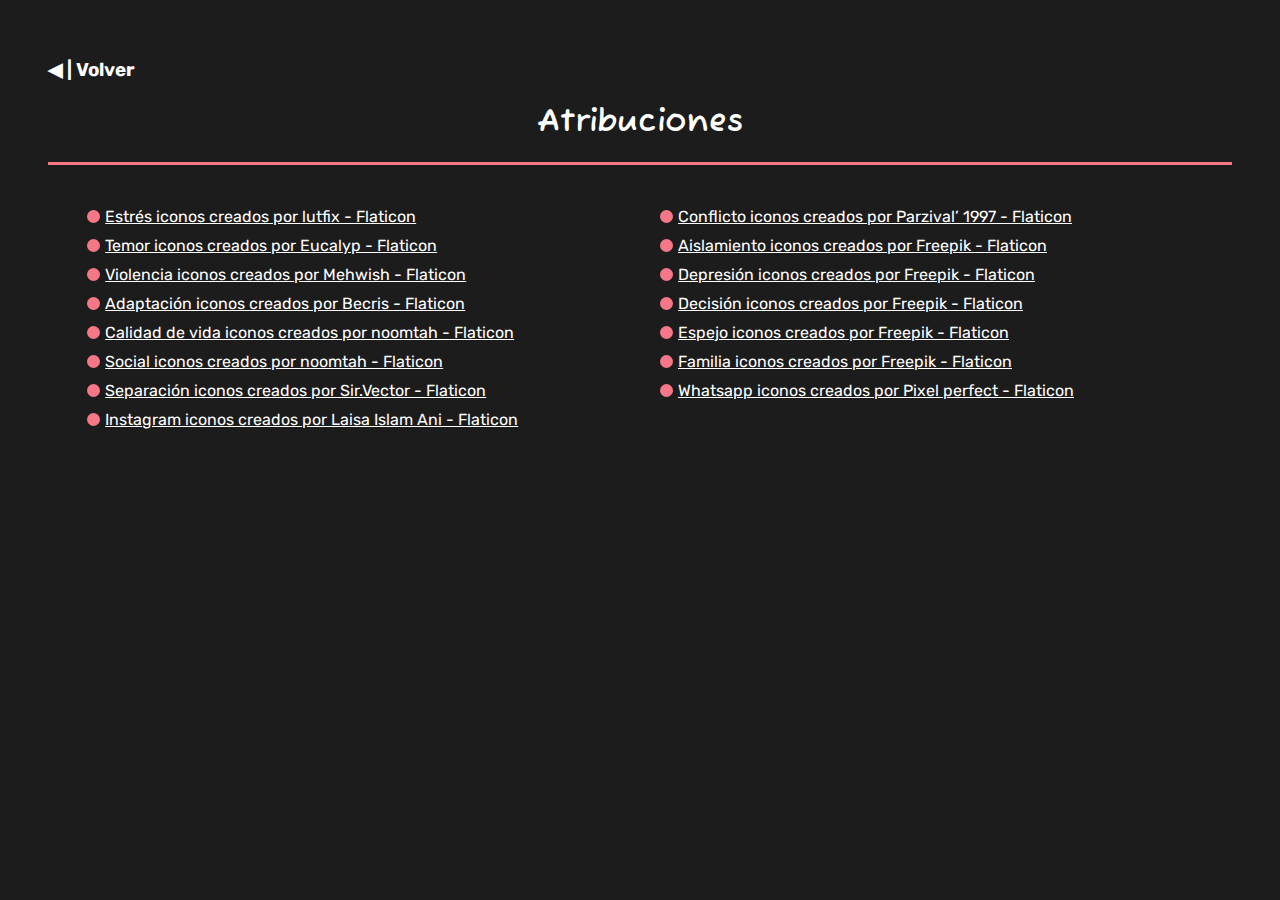
<file: src/atribuciones.html>
<!DOCTYPE html>
<html lang="en">
<head>
    <meta charset="UTF-8">
    <meta http-equiv="X-UA-Compatible" content="IE=edge">
    <meta name="viewport" content="width=device-width, initial-scale=1.0">
    <link rel="shortcut icon" href="./imgs/icons/LIcon.png" type="image/x-icon">
    <link rel="stylesheet" href="./css/atribuciones.css">
    <title>Atribuciones</title>
</head>
<body>
   <a  id="volver"> <h3 class="volver">◀ | Volver</h3></a>
    <h1>Atribuciones</h1>

<div class="container__atribuciones--section">
    <section>
        <div class="d-flex"><div class="viñeta"></div><a href="https://www.flaticon.es/iconos-gratis/estres" title="estrés iconos">Estrés iconos creados por lutfix - Flaticon</a></div>
        <div class="d-flex"><div class="viñeta"></div><a href="https://www.flaticon.es/iconos-gratis/temor" title="temor iconos">Temor iconos creados por Eucalyp - Flaticon</a></div>
        <div class="d-flex"><div class="viñeta"></div> <a href="https://www.flaticon.es/iconos-gratis/violencia" title="violencia iconos">Violencia iconos creados por Mehwish - Flaticon</a></div>
        <div class="d-flex"><div class="viñeta"></div> <a href="https://www.flaticon.es/iconos-gratis/adaptacion" title="adaptación iconos">Adaptación iconos creados por Becris - Flaticon</a></div>
        <div class="d-flex"><div class="viñeta"></div>  <a href="https://www.flaticon.es/iconos-gratis/calidad-de-vida" title="calidad de vida iconos">Calidad de vida iconos creados por noomtah - Flaticon</a></div>
        <div class="d-flex"><div class="viñeta"></div> <a href="https://www.flaticon.es/iconos-gratis/social" title="social iconos">Social iconos creados por noomtah - Flaticon</a></div>
        <div class="d-flex"><div class="viñeta"></div> <a href="https://www.flaticon.es/iconos-gratis/separacion" title="separación iconos">Separación iconos creados por Sir.Vector - Flaticon</a></div>
        <div class="d-flex"><div class="viñeta"></div> <a href="https://www.flaticon.es/iconos-gratis/instagram" title="instagram iconos">Instagram iconos creados por Laisa Islam Ani - Flaticon</a></div>
    </section>
    <section>
        <div class="d-flex"><div class="viñeta"></div>  <a href="https://www.flaticon.es/iconos-gratis/conflicto" title="conflicto iconos">Conflicto iconos creados por Parzival’ 1997 - Flaticon</a></div>
        <div class="d-flex"><div class="viñeta"></div> <a href="https://www.flaticon.es/iconos-gratis/aislamiento" title="aislamiento iconos">Aislamiento iconos creados por Freepik - Flaticon</a></div>
        <div class="d-flex"><div class="viñeta"></div> <a href="https://www.flaticon.es/iconos-gratis/depresion" title="depresión iconos">Depresión iconos creados por Freepik - Flaticon</a></div>
        <div class="d-flex"><div class="viñeta"></div> <a href="https://www.flaticon.es/iconos-gratis/decision" title="decisión iconos">Decisión iconos creados por Freepik - Flaticon</a></div>
        <div class="d-flex"><div class="viñeta"></div><a href="https://www.flaticon.es/iconos-gratis/espejo" title="espejo iconos">Espejo iconos creados por Freepik - Flaticon</a></div>
        <div class="d-flex"><div class="viñeta"></div> <a href="https://www.flaticon.es/iconos-gratis/familia" title="familia iconos">Familia iconos creados por Freepik - Flaticon</a></div>
        <div class="d-flex"><div class="viñeta"></div>  <a href="https://www.flaticon.es/iconos-gratis/whatsapp" title="whatsapp iconos">Whatsapp iconos creados por Pixel perfect - Flaticon</a></div>
    </div>
    <script>
        var volver = document.getElementById("volver")
        volver.addEventListener("click",()=>{
            volver.href = window.location.origin  
        })
    </script>
</body>
</html>
</file>
<file: src/css/atribuciones.css>
@import url('https://fonts.googleapis.com/css2?family=Fuzzy+Bubbles&family=Lato&family=Rubik&display=swap');

::-webkit-scrollbar {
width: 13px;     
height: 8px;    
}
::-webkit-scrollbar-thumb {
    background: rgb(227, 134, 149);
    border-radius: 5px;
}
::-webkit-scrollbar-track {
    background: white;
}
@media (max-width:800px) {
    .container__atribuciones--section{
        flex-wrap: wrap;
    }
    .container__atribuciones--section section{
        width: 80% !important;
    }
    .d-flex{
        justify-content: center !important;
    }
}
html{
    background-color: #1c1c1c;
    padding:40px;
}
h1{
    font-family: 'Fuzzy Bubbles';
    color:white;
    padding-bottom: 20px;
    border-bottom: 3px solid #f57788;
    text-align: center;
}
a{
    font-family:Arial,sans-serif; 
    font-family: 'Rubik', sans-serif;
    color:white;
}
.container__atribuciones--section{
    display: flex;
    justify-content: center;
    /* flex-wrap: wrap; */
}
.container__atribuciones--section section{
    padding:20px;
    width: 45%;
}
.viñeta{
    padding:0 !important;
    width: 13px;
    height: 13px;
    background-color: #f57788;
    border-radius: 100px;
    margin-right: 5px;
}
.d-flex{
    display: flex;
    justify-content: left;
    align-items: center;
    margin-bottom: 10px;

}
.volver{
    color:white;
    cursor: pointer;
    
}
a:first-child{
    text-decoration:none;

}
</file>
